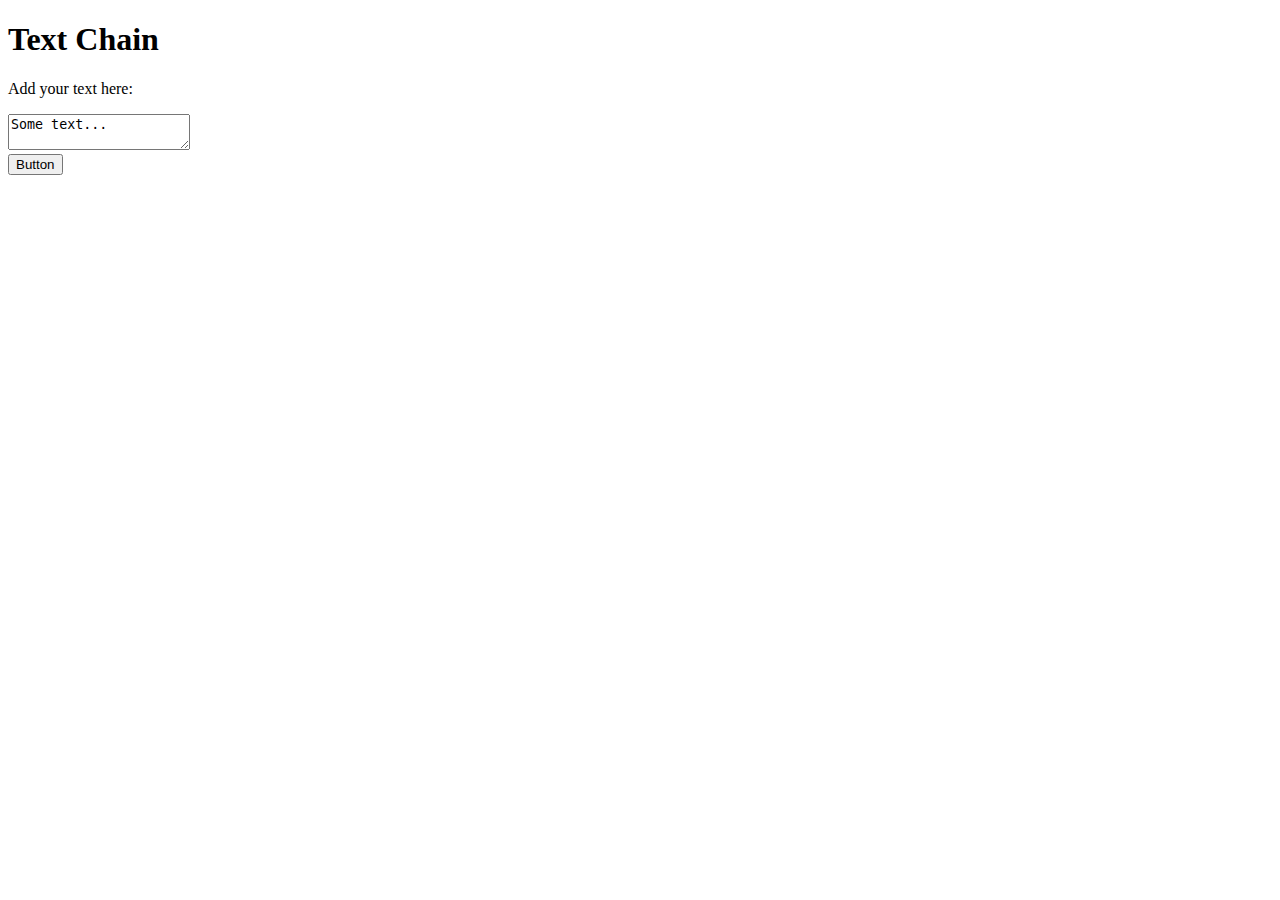
<file: frontend/index.html>
<!DOCTYPE html>
<html lang="en">

<head>
</head>
<body>
<h1>Text Chain</h1>	
<p>Add your text here: </p>
<form>
  <textarea>Some text...</textarea>
</form>
<button id="change"onclick="message()">Button</button>
</body>
<script src="Jchain.js"></script> 
</html>
</file>
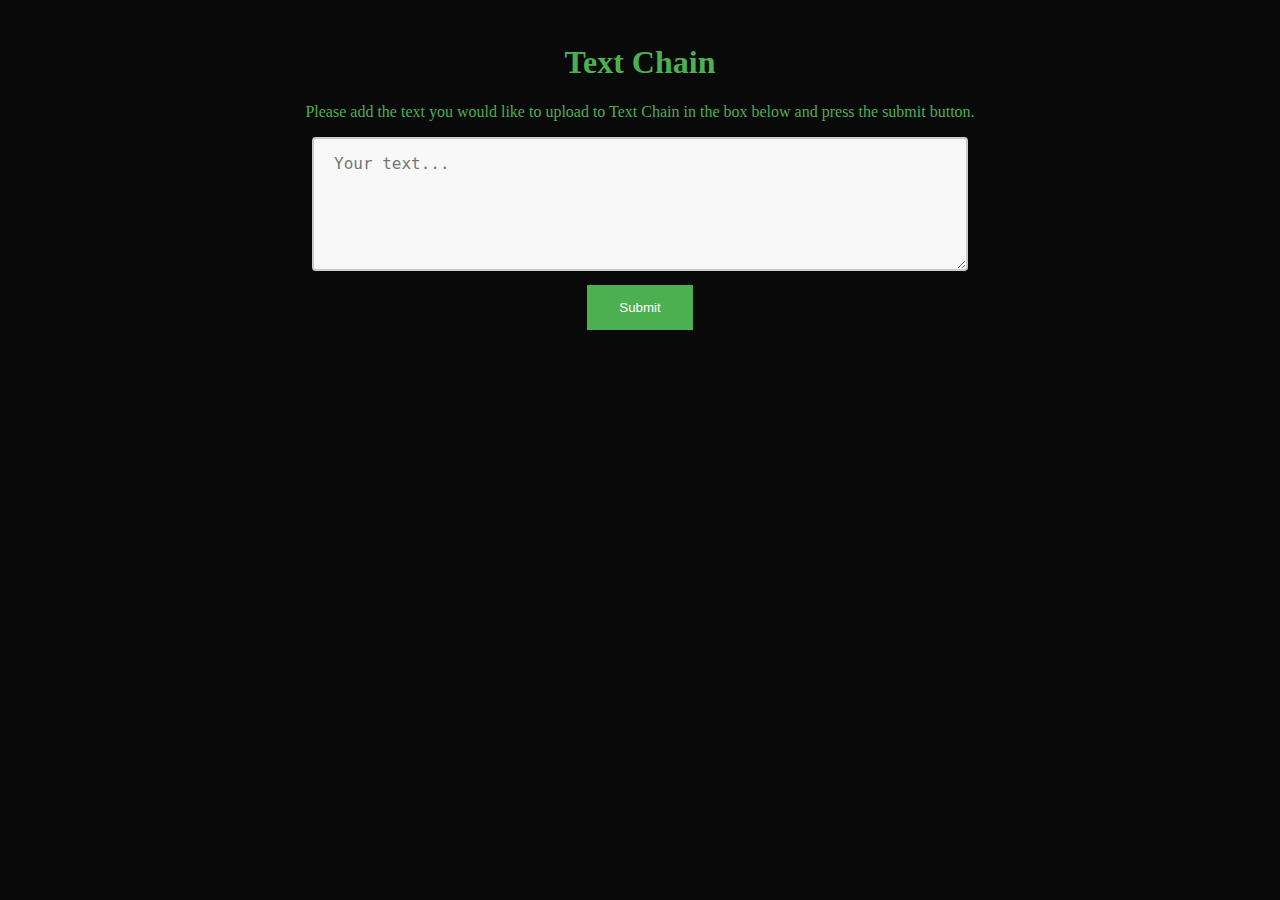
<file: ui/index.html>
<!DOCTYPE html>
<html lang="en">

<head>
	<link rel="stylesheet" href="Jchain.css">
</head>
<body>
	<div>
<h1>Text Chain</h1>	

<p>Please add the text you would like to upload to Text Chain in the box below and press the submit button.</p>
<form >
  <textarea id='text' placeholder="Your text..." ></textarea>
</form>
<button id="change" onclick="message('http://localhost:8000/add')">Submit</button>
</div>
</body>
<script src="Jchain.js"></script> 
</html>
</file>
<file: ui/Jchain.css>
h1 {
	text-align: center;
	color: #4CAF50;
}

div {
	padding: 15px 20px;
	text-align: center;
	color: #4CAF50;
}

body {
	background-color: #090909;
}
textarea {
  width: 50%;
  height: 100px;
  padding: 15px 20px;
  border: 2px solid #ccc;
  border-radius: 4px;
  background-color: #f8f8f8;
  font-size: 16px;
  resize: auto;
}

button {
  background-color: #4CAF50;
  border: none;
  color: white;
  padding: 15px 32px;
  text-decoration: none;
  margin: 10px 2px;
  cursor: pointer;
}
</file>
